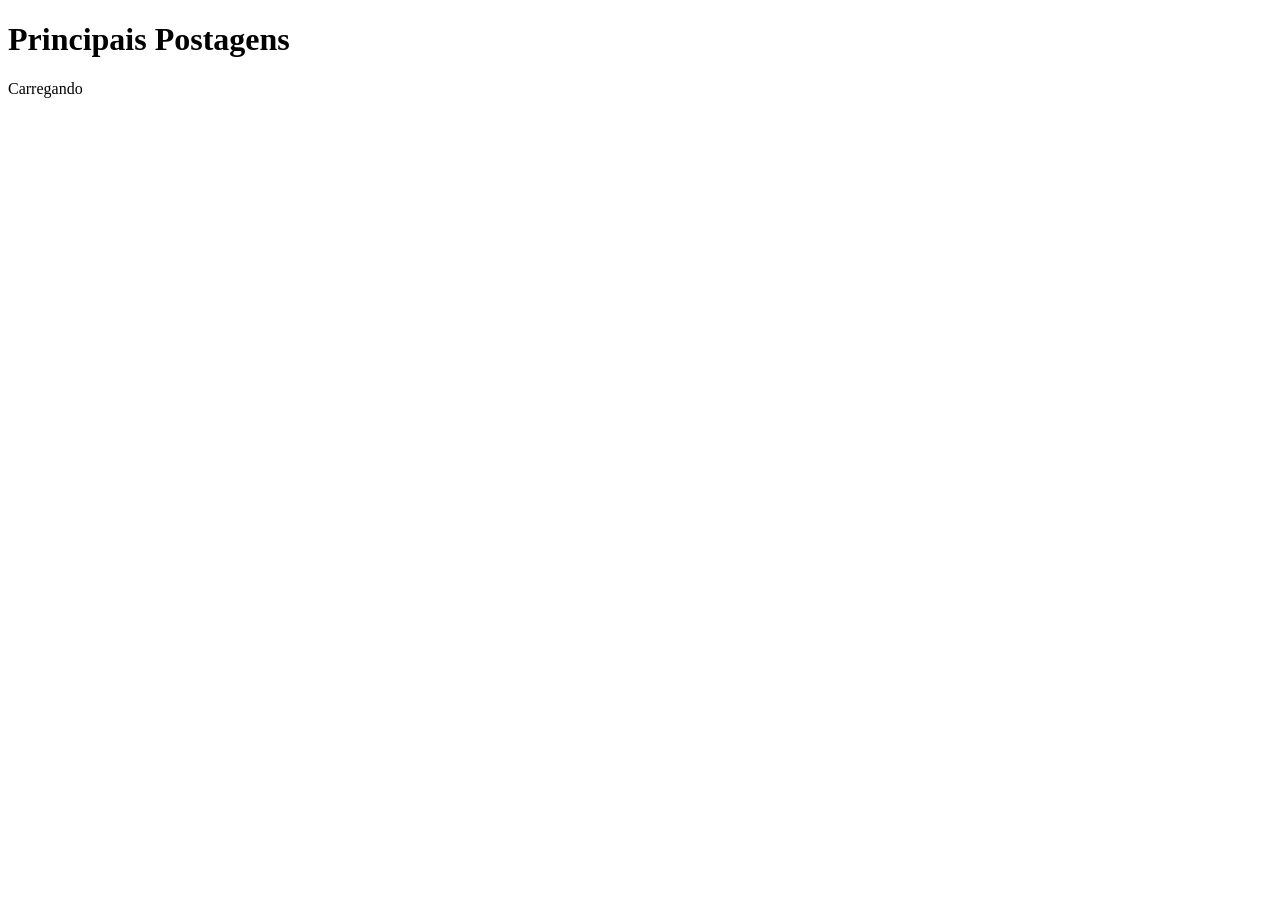
<file: blogapi/index.html>
<!DOCTYPE html>
<html lang="pt-br">
<head>
    <meta charset="UTF-8">
    <meta http-equiv="X-UA-Compatible" content="IE=edge">
    <meta name="viewport" content="width=device-width, initial-scale=1.0">
    <title>Blog</title>
    <link rel="stylesheet" href="css/estilo.css">
</head>
<body>
    <h1>Principais Postagens</h1>
    <p id="loading">Carregando</p>
    <div id="posts-container"></div>
    <script src="js/content_index.js"></script>
</body>
</html>
</file>
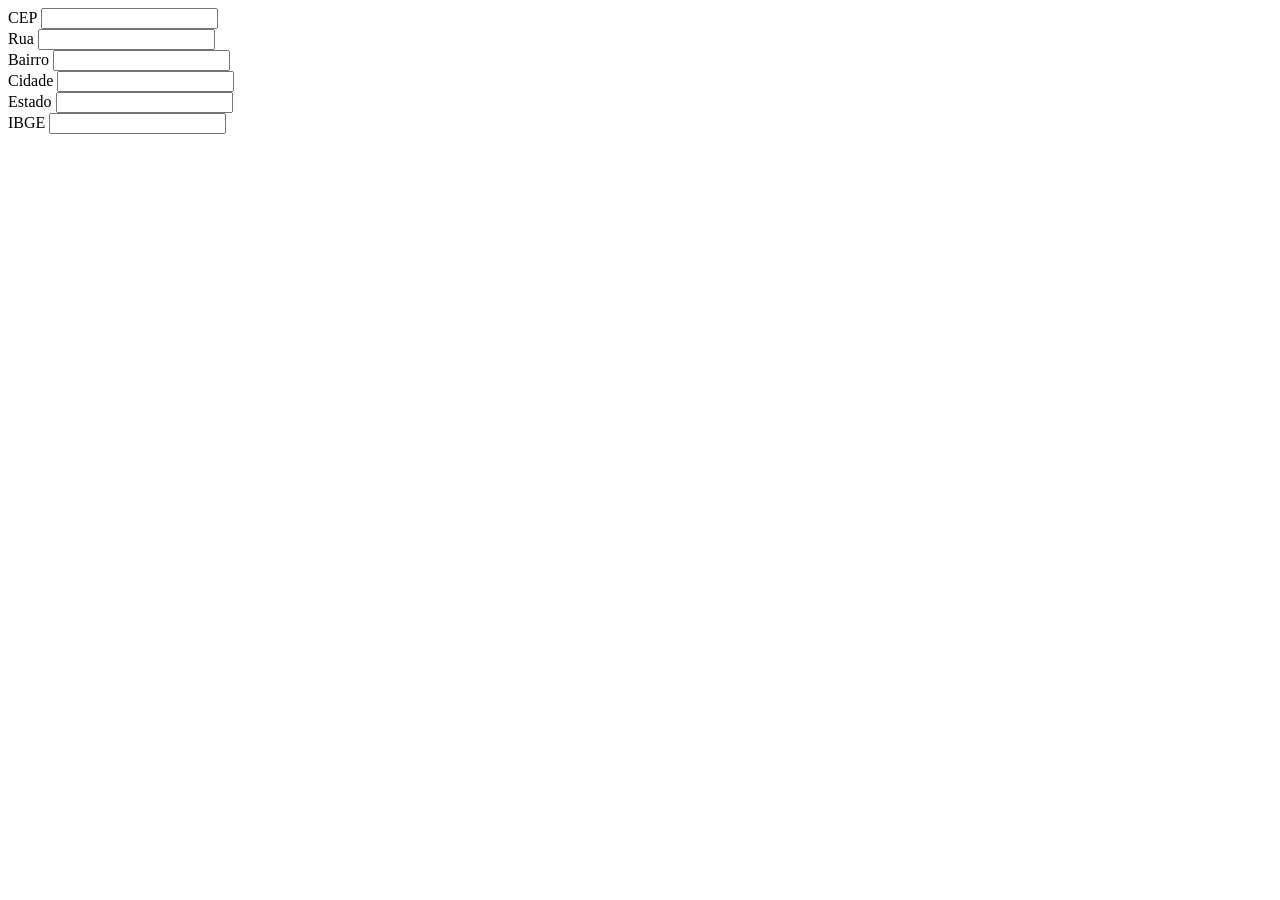
<file: buscacep/index.html>
<!DOCTYPE html>
<html lang="pt-br">
<head>
    <meta charset="UTF-8">
    <meta http-equiv="X-UA-Compatible" content="IE=edge">
    <meta name="viewport" content="width=device-width, initial-scale=1.0">
    <title>Busca CEP</title>
</head>
<body>
    <label>CEP</label>
    <input type="text" id="cep" maxlength="9">
    <span id="result"></span><br>
    <label>Rua</label>
    <input type="text" id="rua"><br>
    <label>Bairro</label>
    <input type="text" id="bairro"><br>
    <label>Cidade</label>
    <input type="text" id="cidade"><br>
    <label>Estado</label>
    <input type="text" id="uf"><br>
    <label>IBGE</label>
    <input type="text" id="ibge"><br>
    <script src="content.js" defer>
    </script>
</body>
</html>
</file>
<file: blogapi/css/estilo.css>
.ocultar{
    display: none;
}
</file>
